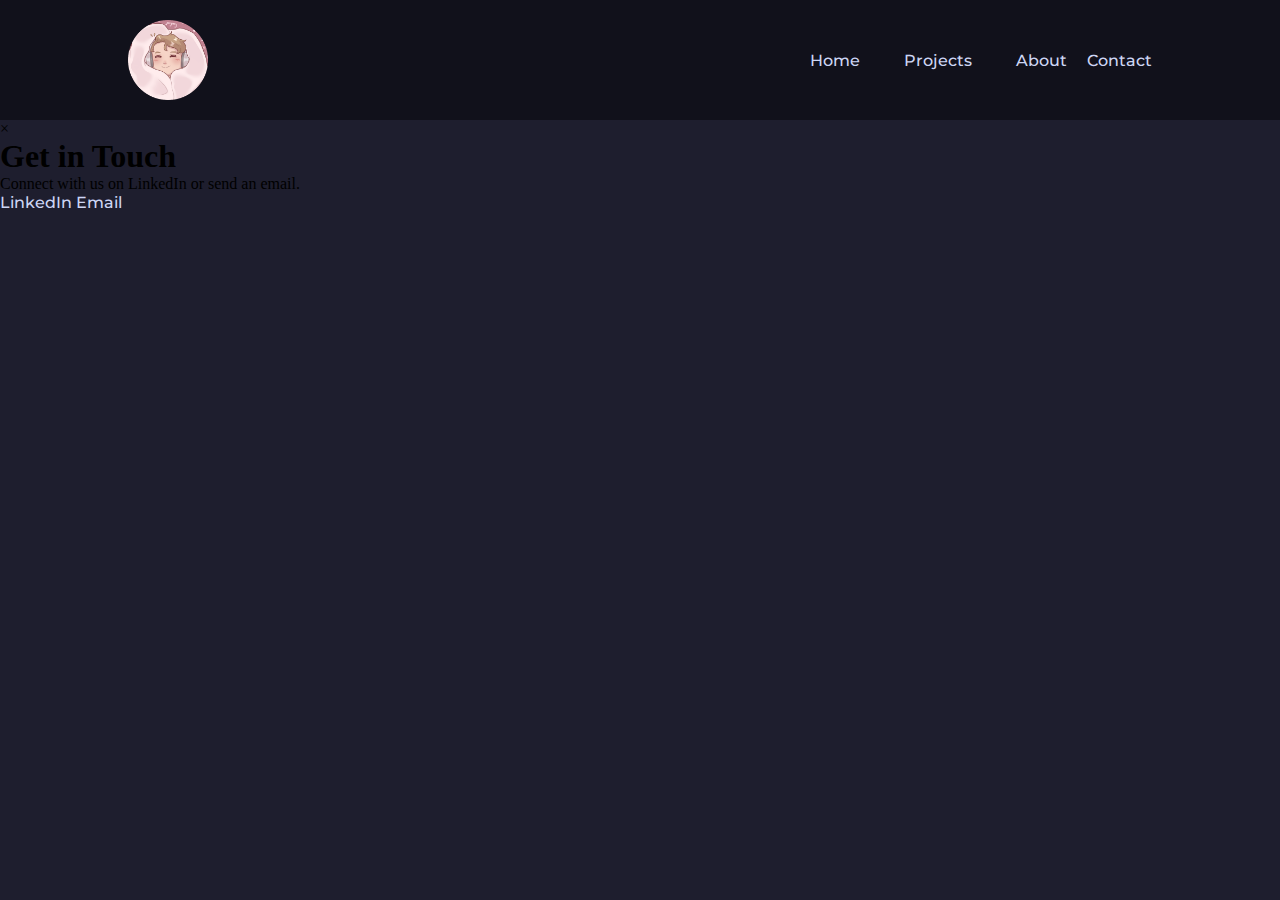
<file: pages/projects.html>
<!DOCTYPE html>
<html lang="en">

<head>
    <meta charset="utf-8">
    <meta http-equiv="X-UA-Compatible" content="IE=edge">
    <title>CozyCable - Projects</title>
    <meta name="description" content="Check out the latest projects from CozyCable.">
    <meta name="viewport" content="width=device-width, initial-scale=1">
    <link rel="stylesheet" href="../styles.css">
</head>

<body>
    <header>
        <img class="logo" src="../assets/logo.png" alt="logo">
        <nav>
            <ul class="nav-links">
                <li><a href="../index.html">Home</a></li>
                <li><a href="projects.html">Projects</a></li>
                <li><a href="about.html">About</a></li>
            </ul>
        </nav>
        <a class="cta" href="#" id="contactBtn">Contact</a>
    </header>
    <div id="contactModal" class="modal-overlay hidden">
        <div class="modal-content">
            <span class="close-modal">&times;</span>
            <h1>Get in Touch</h1>
            <p>Connect with us on LinkedIn or send an email.</p>
            <div class="contact-actions">
                <a href="https://www.linkedin.com/in/caleb-ellis-394752125/" target="_blank"
                    class="contact-btn linkedin">LinkedIn</a>
                <a href="mailto:caleb@cozycable.dev" class="contact-btn email">Email</a>
            </div>
        </div>
    </div>
    <script src="../scripts.js"></script>
</body>

</html>
</file>
<file: styles.css>
/* Imports */
@import url('https://fonts.googleapis.com/css?family=Montserrat:500');

/* General */
* {
    padding: 0;
    margin: 0;
    box-sizing: border-box;
    background-color: #1e1e2e;
}

li, a, button {
    font-family: "Montserrat", sans-serif;
    font-weight: 500;
    font-size: 16px;
    color: #cdd6f4;
    text-decoration: none;
}

header {
    display: flex;
    justify-content: flex-end;
    align-items: center;
    padding: 20px 10%;
    background-color: #11111b;
}

.logo {
    cursor: pointer;
    margin-right: auto;
    width: 10%;
    min-width: 50px;
    max-width: 80px;
    background-color: #11111b;
}

.nav-links {
    list-style: none;
    background-color: #11111b;
}

.nav-links li {
    display: inline-block;
    padding: 0px 20px;
    background-color: #11111b;
}

.nav-links li a {
    background-color: #11111b;
    transition: all 0.3s ease 0s;
}

.nav-links li a:hover {
    color: #cba6f7;
}

.cta {
    background-color: #11111b;
}

button {
    margin-left: 20px;
    padding: 9px 25px;
    background-color: rgba(49, 50, 68,1);
    border: none;
    border-radius: 50px;
    cursor: pointer;
    transition: all 0.3s ease 0s;
}

button:hover {
    background-color: rgba(69, 71, 90,0.8);
}
</file>
